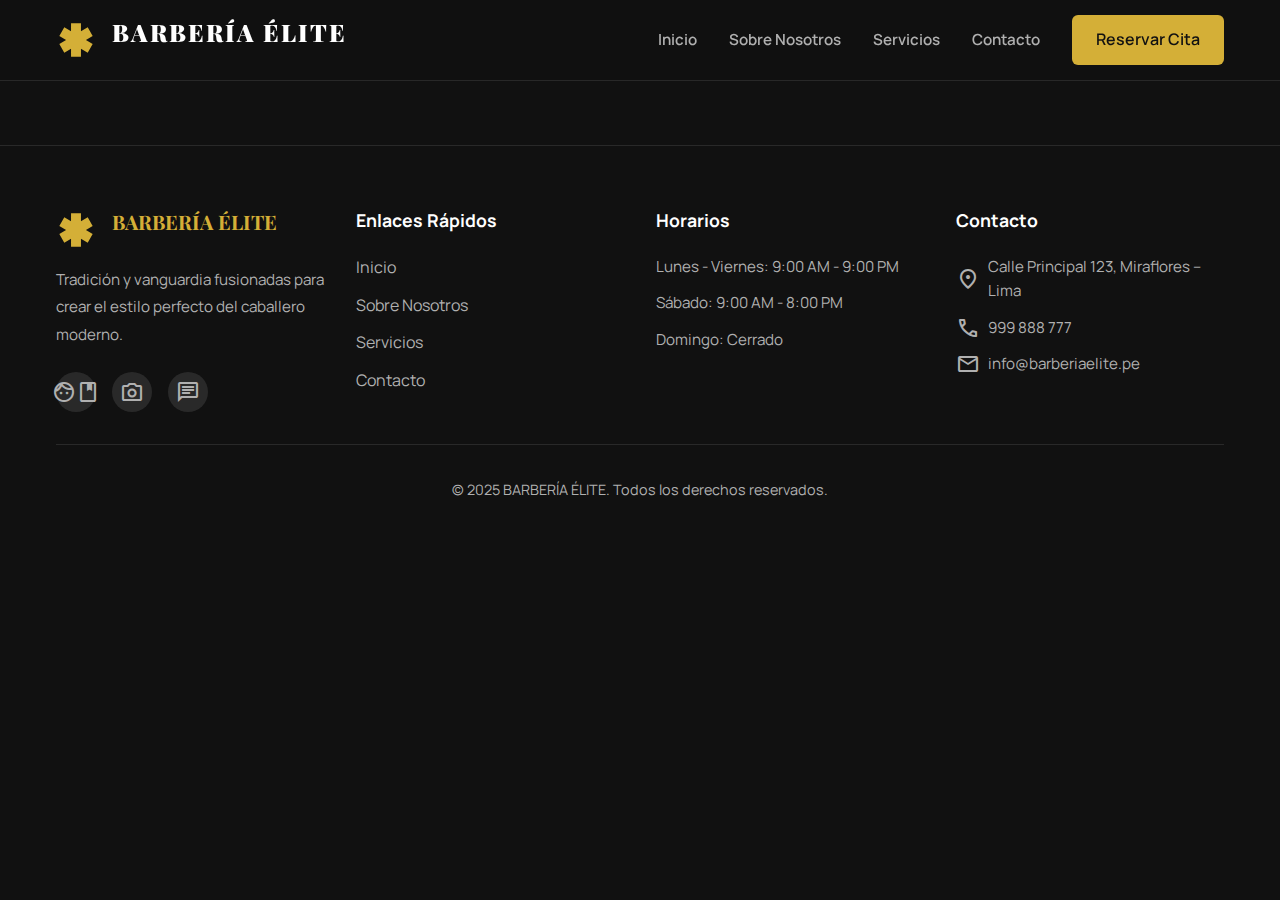
<file: index.html>
<!DOCTYPE html>
<html lang="es">
<head>
    <meta charset="UTF-8">
    <meta name="viewport" content="width=device-width, initial-scale=1.0">
    <title>BARBERÍA ÉLITE - Estilo. Precisión. Confianza.</title>
    <link rel="preconnect" href="https://fonts.googleapis.com">
    <link rel="preconnect" href="https://fonts.gstatic.com" crossorigin>
    <link href="https://fonts.googleapis.com/css2?family=Manrope:wght@400;600;700;800&family=Playfair+Display:wght@700;900&display=swap" rel="stylesheet">
    <link href="https://fonts.googleapis.com/css2?family=Material+Symbols+Outlined" rel="stylesheet">
    <link rel="stylesheet" href="css/styles-premium.css">
    <link rel="stylesheet" href="css/animations.css">
    <link rel="stylesheet" href="css/responsive.css">
    <link rel="stylesheet" href="css/utilities.css">
</head>
<body>
    <!-- Header Navigation -->
    <header class="header" id="header">
        <div class="container">
            <nav class="navbar">
                <div class="navbar-brand">
                    <div class="logo-icon">
                        <svg fill="none" viewBox="0 0 48 48" xmlns="http://www.w3.org/2000/svg">
                            <path clip-rule="evenodd" d="M12.0799 24L4 19.2479L9.95537 8.75216L18.04 13.4961L18.0446 4H29.9554L29.96 13.4961L38.0446 8.75216L44 19.2479L35.92 24L44 28.7521L38.0446 39.2479L29.96 34.5039L29.9554 44H18.0446L18.04 34.5039L9.95537 39.2479L4 28.7521L12.0799 24Z" fill="currentColor" fill-rule="evenodd"/>
                        </svg>
                    </div>
                    <h2 class="brand-name">BARBERÍA ÉLITE</h2>
                </div>
                
                <button class="menu-toggle" id="menuToggle" aria-label="Toggle menu">
                    <span></span>
                    <span></span>
                    <span></span>
                </button>

                <ul class="nav-menu" id="navMenu">
                    <li><a href="inicio.html" class="nav-link active" data-page="inicio">Inicio</a></li>
                    <li><a href="Sobre-nosotros.html" class="nav-link" data-page="sobre">Sobre Nosotros</a></li>
                    <li><a href="servicios.html" class="nav-link" data-page="servicios">Servicios</a></li>
                    <li><a href="contacto.html" class="nav-link" data-page="contacto">Contacto</a></li>
                    <li><a href="contacto.html#reservar" class="btn btn-primary">Reservar Cita</a></li>
                </ul>
            </nav>
        </div>
    </header>

    <!-- Main Content Container -->
    <main id="app-content">
        <!-- El contenido se cargará dinámicamente -->
    </main>

    <!-- Footer -->
    <footer class="footer">
        <div class="container">
            <div class="footer-grid">
                <div class="footer-section">
                    <div class="footer-brand">
                        <div class="logo-icon">
                            <svg fill="none" viewBox="0 0 48 48" xmlns="http://www.w3.org/2000/svg">
                                <path clip-rule="evenodd" d="M12.0799 24L4 19.2479L9.95537 8.75216L18.04 13.4961L18.0446 4H29.9554L29.96 13.4961L38.0446 8.75216L44 19.2479L35.92 24L44 28.7521L38.0446 39.2479L29.96 34.5039L29.9554 44H18.0446L18.04 34.5039L9.95537 39.2479L4 28.7521L12.0799 24Z" fill="currentColor" fill-rule="evenodd"/>
                            </svg>
                        </div>
                        <h3>BARBERÍA ÉLITE</h3>
                    </div>
                    <p class="footer-description">
                        Tradición y vanguardia fusionadas para crear el estilo perfecto del caballero moderno.
                    </p>
                    <div class="social-links">
                        <a href="#" class="social-icon" aria-label="Facebook">
                            <span class="material-symbols-outlined">facebook</span>
                        </a>
                        <a href="#" class="social-icon" aria-label="Instagram">
                            <span class="material-symbols-outlined">photo_camera</span>
                        </a>
                        <a href="#" class="social-icon" aria-label="WhatsApp">
                            <span class="material-symbols-outlined">chat</span>
                        </a>
                    </div>
                </div>

                <div class="footer-section">
                    <h4>Enlaces Rápidos</h4>
                    <ul class="footer-links">
                        <li><a href="inicio.html">Inicio</a></li>
                        <li><a href="Sobre-nosotros.html">Sobre Nosotros</a></li>
                        <li><a href="servicios.html">Servicios</a></li>
                        <li><a href="contacto.html">Contacto</a></li>
                    </ul>
                </div>

                <div class="footer-section">
                    <h4>Horarios</h4>
                    <ul class="footer-info">
                        <li>Lunes - Viernes: 9:00 AM - 9:00 PM</li>
                        <li>Sábado: 9:00 AM - 8:00 PM</li>
                        <li>Domingo: Cerrado</li>
                    </ul>
                </div>

                <div class="footer-section">
                    <h4>Contacto</h4>
                    <ul class="footer-info">
                        <li>
                            <span class="material-symbols-outlined">location_on</span>
                            Calle Principal 123, Miraflores – Lima
                        </li>
                        <li>
                            <span class="material-symbols-outlined">phone</span>
                            999 888 777
                        </li>
                        <li>
                            <span class="material-symbols-outlined">mail</span>
                            info@barberiaelite.pe
                        </li>
                    </ul>
                </div>
            </div>

            <div class="footer-bottom">
                <p>&copy; 2025 BARBERÍA ÉLITE. Todos los derechos reservados.</p>
            </div>
        </div>
    </footer>

    <!-- Scroll to Top Button -->
    <button class="scroll-top" id="scrollTop" aria-label="Volver arriba">
        <span class="material-symbols-outlined">arrow_upward</span>
    </button>

    <!-- Scripts -->
    <script src="js/utils.js"></script>
    <script src="js/navegacion.js"></script>
    <script src="js/animations.js"></script>
    <script src="js/main.js"></script>
</body>
</html>
</file>
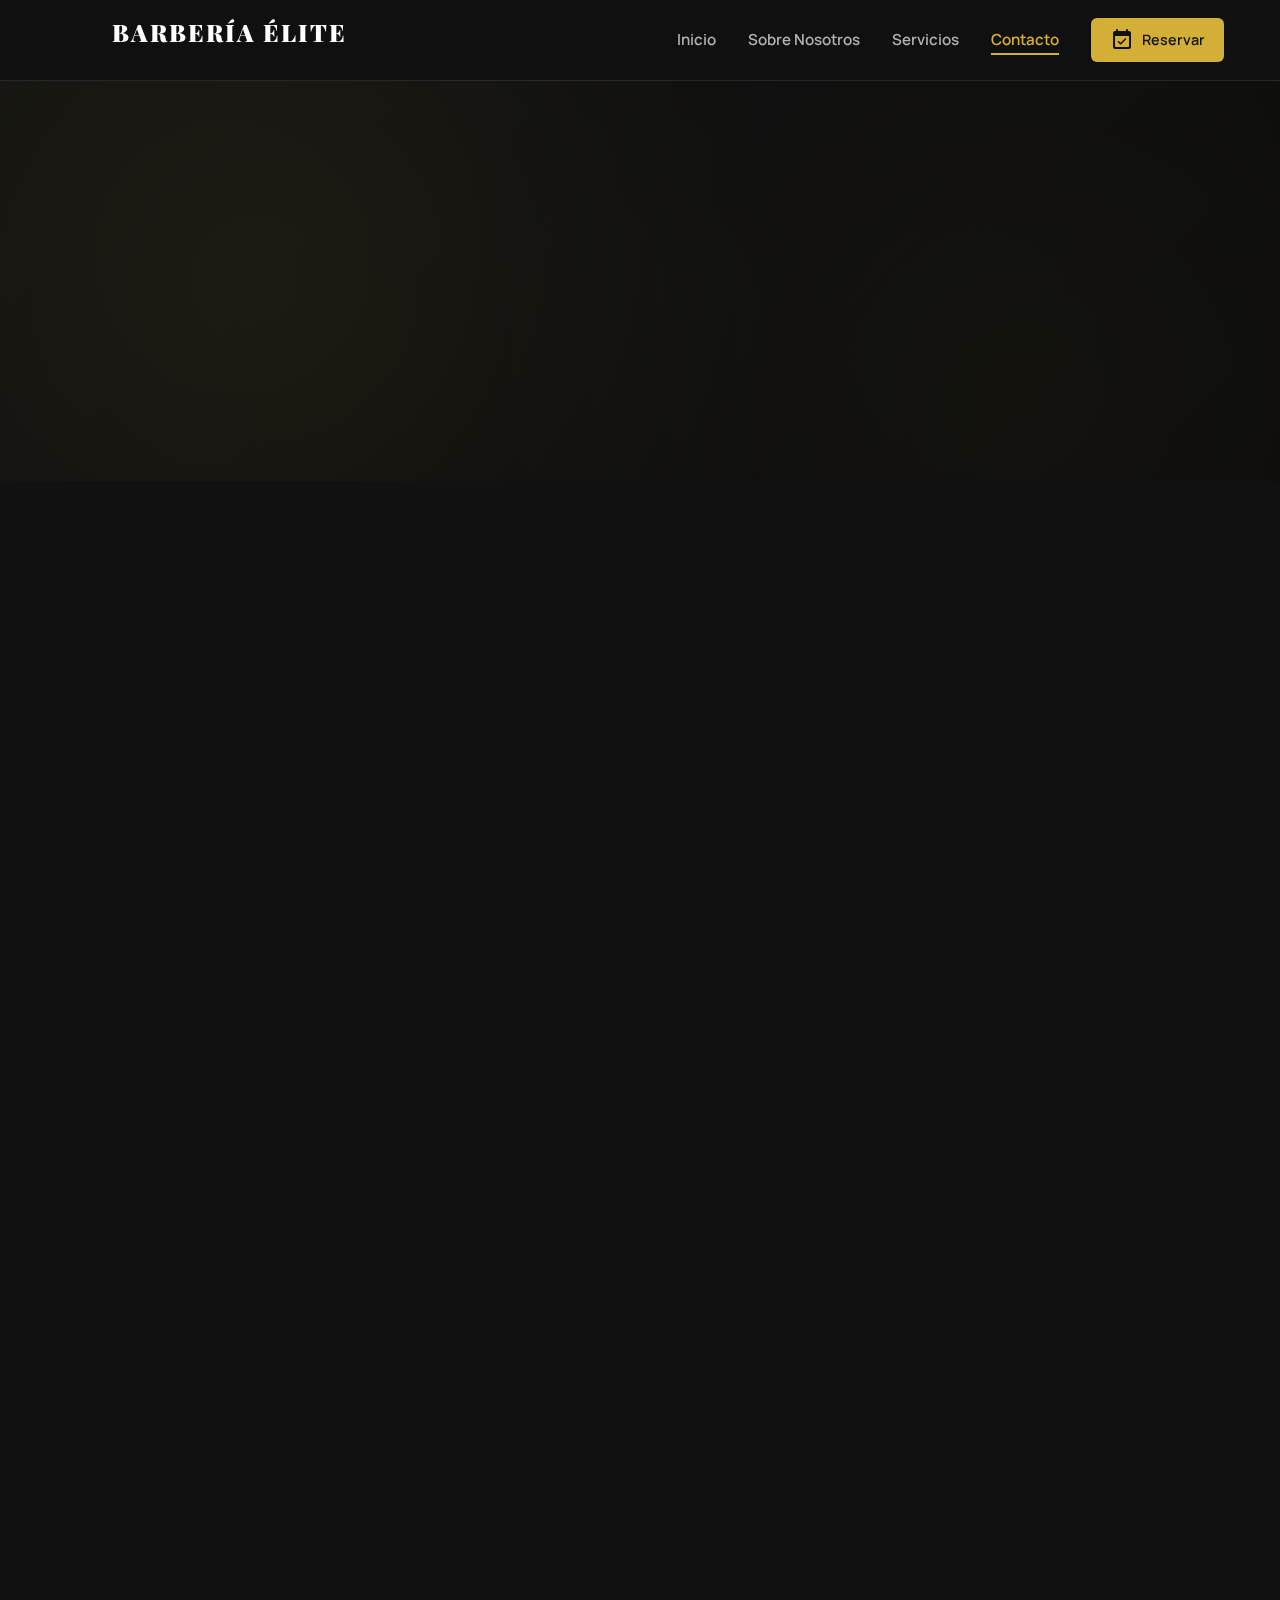
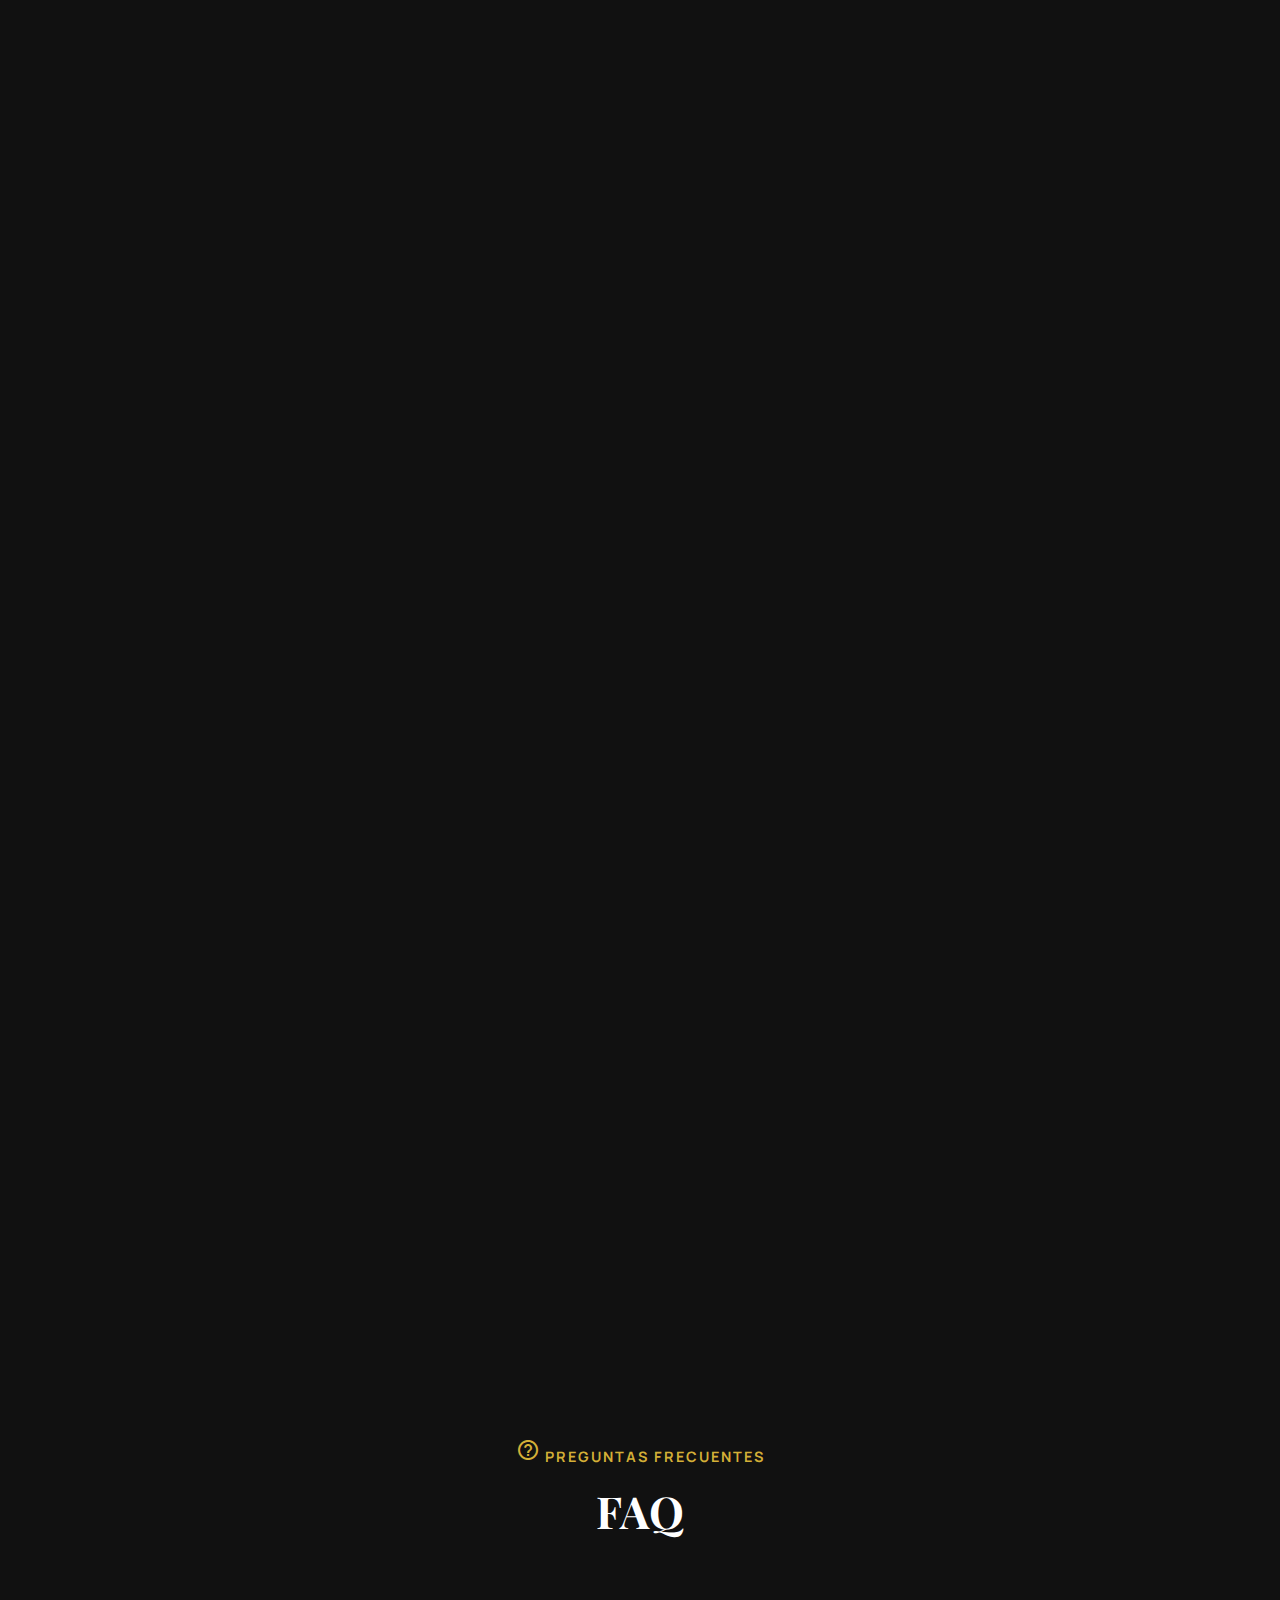
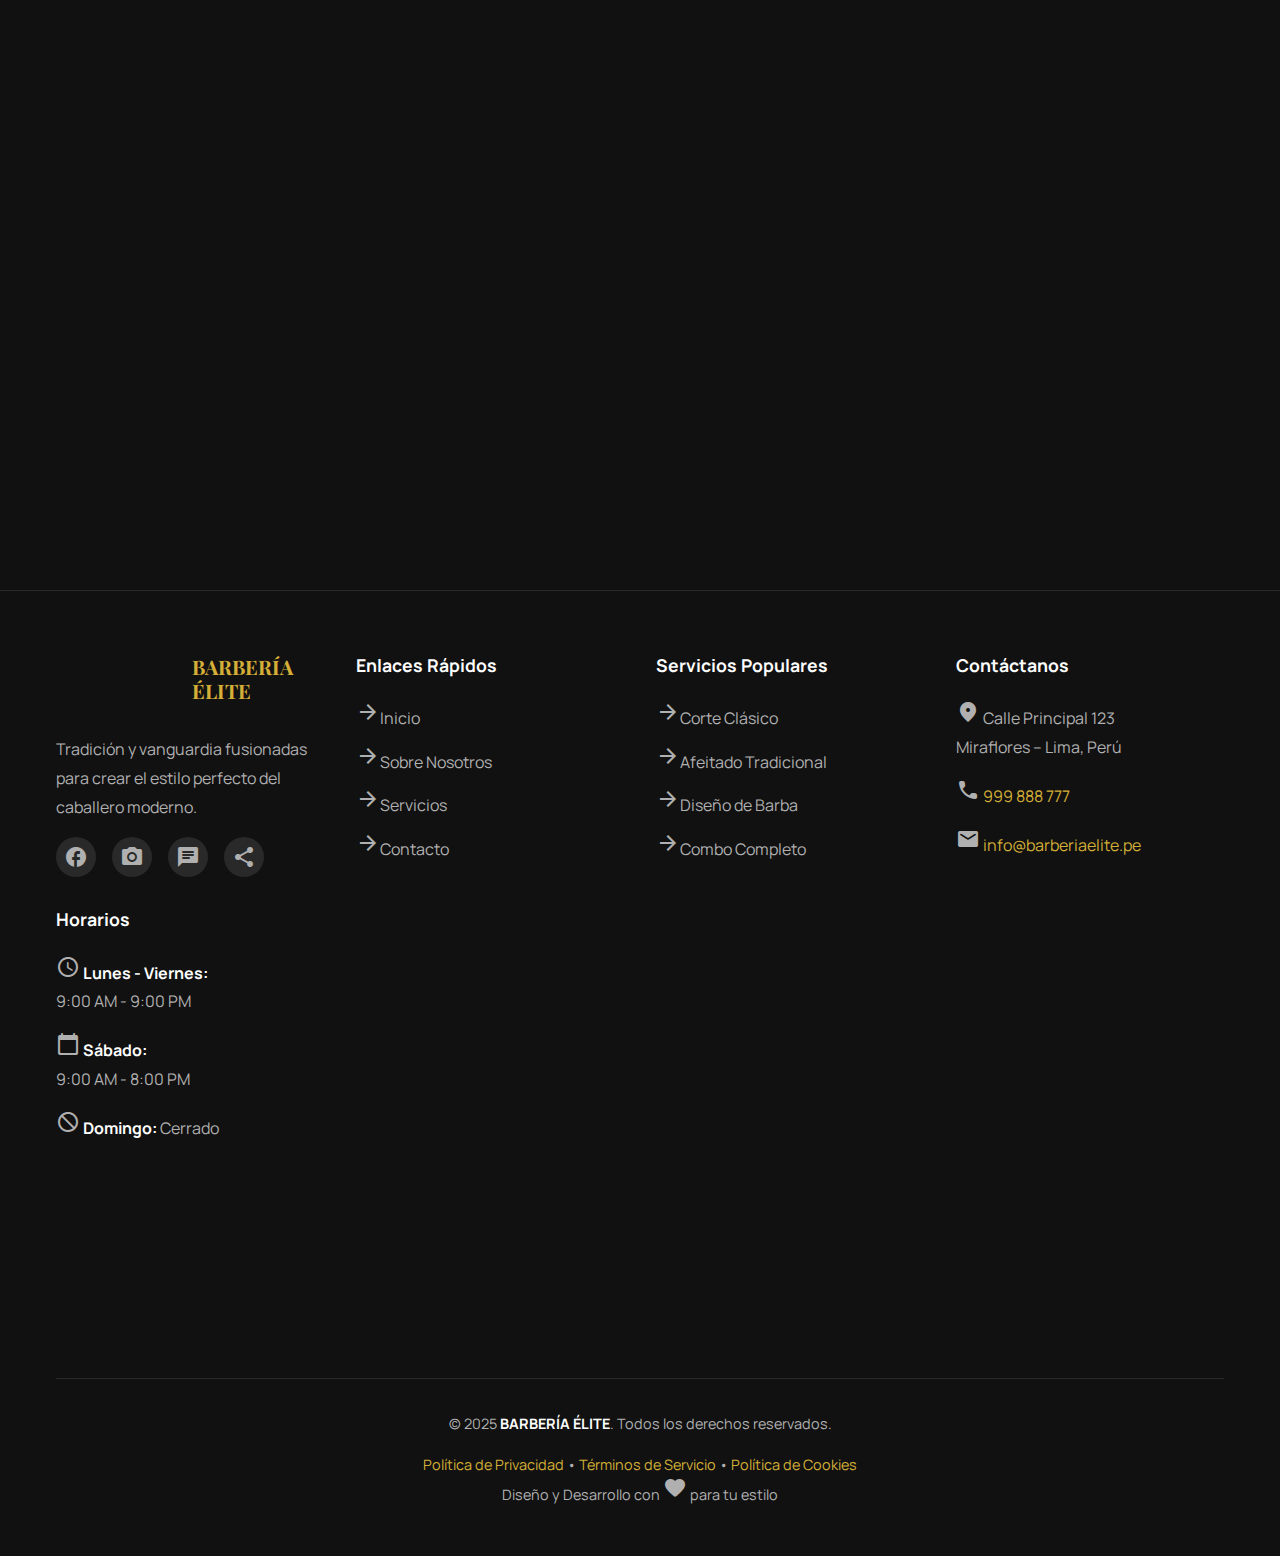
<file: contacto.html>
<!DOCTYPE html>
<html lang="es">
<head>
    <meta charset="UTF-8">
    <meta name="viewport" content="width=device-width, initial-scale=1.0">
    <meta name="description" content="Contacta con BARBERÍA ÉLITE - Reserva tu cita online o envíanos un mensaje.">
    <title>Contacto - BARBERÍA ÉLITE</title>
    
    <!-- Google Fonts -->
    <link rel="preconnect" href="https://fonts.googleapis.com">
    <link rel="preconnect" href="https://fonts.gstatic.com" crossorigin>
    <link href="https://fonts.googleapis.com/css2?family=Manrope:wght@400;600;700;800&family=Playfair+Display:wght@700;900&display=swap" rel="stylesheet">
    
    <!-- Google Material Icons -->
         <link rel="icon" type="image/svg+xml" href="data:image/svg+xml,<svg xmlns='http://www.w3.org/2000/svg' viewBox='0 0 100 100'><text y='75' font-size='75' font-weight='900' fill='%23d4af37'>✂</text></svg>">

    <link href="https://fonts.googleapis.com/icon?family=Material+Icons|Material+Icons+Outlined|Material+Icons+Round" rel="stylesheet">
    
    <!-- CSS Files -->
    <link rel="stylesheet" href="css/styles-premium.css">
    <link rel="stylesheet" href="css/animations.css">
    <link rel="stylesheet" href="css/responsive.css">
    <link rel="stylesheet" href="css/utilities.css">
</head>
<body>
    <!-- Header Navigation -->
    <header class="header" id="header">
        <div class="container">
            <nav class="navbar">
                <div class="navbar-brand">
                    <div class="logo-icon">
                        <i class="material-icons">sharp</i>
                    </div>
                    <h2 class="brand-name">BARBERÍA ÉLITE</h2>
                </div>
                
                <button class="menu-toggle" id="menuToggle" aria-label="Toggle menu">
                    <span></span>
                    <span></span>
                    <span></span>
                </button>

                <ul class="nav-menu" id="navMenu">
                    <li><a href="inicio.html" class="nav-link">Inicio</a></li>
                    <li><a href="Sobre-nosotros.html" class="nav-link">Sobre Nosotros</a></li>
                    <li><a href="servicios.html" class="nav-link">Servicios</a></li>
                    <li><a href="contacto.html" class="nav-link active">Contacto</a></li>
                    <li><a href="contacto.html#reservar" class="btn btn-primary btn-nav">
                        <i class="material-icons-round">event_available</i>
                        Reservar
                    </a></li>
                </ul>
            </nav>
        </div>
    </header>

    <!-- Page Header -->
    <section class="page-header">
        <div class="page-header-overlay"></div>
        <div class="container">
            <div class="page-header-content fade-in-up">
                <h1 class="page-title">
                    <i class="material-icons-round">mail_outline</i>
                    Contacto
                </h1>
                <p class="page-subtitle">Estamos Listos Para Atenderte</p>
                <div class="breadcrumb">
                    <a href="inicio.html">Inicio</a>
                    <span>/</span>
                    <span>Contacto</span>
                </div>
            </div>
        </div>
    </section>

    <!-- Contact Info Section Mejorada -->
    <section class="contact-info-section">
        <div class="container">
            <div class="contact-info-grid">
                <div class="contact-info-card fade-in-up">
                    <div class="contact-icon">
                        <i class="material-icons-round">location_on</i>
                    </div>
                    <h3>Dirección</h3>
                    <p>Calle Principal 123<br/>Miraflores – Lima, Perú</p>
                    <a href="https://maps.google.com" target="_blank" class="contact-link">
                        <i class="material-icons-round">map</i>
                        Ver en Google Maps
                    </a>
                </div>

                <div class="contact-info-card fade-in-up" data-delay="100">
                    <div class="contact-icon">
                        <i class="material-icons-round">phone</i>
                    </div>
                    <h3>Teléfono</h3>
                    <p>999 888 777</p>
                    <div class="contact-links">
                        <a href="tel:+51999888777" class="contact-link">
                            <i class="material-icons-round">call</i>
                            Llamar Ahora
                        </a>
                        <a href="https://wa.me/51999888777" target="_blank" class="contact-link">
                            <i class="material-icons-round">chat</i>
                            WhatsApp
                        </a>
                    </div>
                </div>

                <div class="contact-info-card fade-in-up" data-delay="200">
                    <div class="contact-icon">
                        <i class="material-icons-round">email</i>
                    </div>
                    <h3>Email</h3>
                    <p>info@barberiaelite.pe</p>
                    <a href="mailto:info@barberiaelite.pe" class="contact-link">
                        <i class="material-icons-round">send</i>
                        Enviar Email
                    </a>
                </div>

                <div class="contact-info-card fade-in-up" data-delay="300">
                    <div class="contact-icon">
                        <i class="material-icons-round">schedule</i>
                    </div>
                    <h3>Horario</h3>
                    <p>Lunes - Sábado<br/>9:00 AM – 9:00 PM</p>
                    <span class="contact-status open">
                        <i class="material-icons-round">radio_button_checked</i>
                        Abierto Ahora
                    </span>
                </div>
            </div>
        </div>
    </section>

    <!-- Two-Column Form Section -->
    <section class="contact-forms-section">
        <div class="container">
            <div class="forms-grid">
                <!-- Reservation Form -->
                <div class="form-container fade-in-left">
                    <div class="form-header">
                        <h2>
                            <i class="material-icons-round">event_note</i>
                            Reserva Tu Cita
                        </h2>
                        <p>Completa el formulario y confirma tu reserva online</p>
                    </div>

                    <form class="contact-form" id="reservationForm">
                        <div class="form-group">
                            <label for="nombre">Nombre Completo *</label>
                            <div class="input-wrapper">
                                <i class="material-icons-round">person</i>
                                <input 
                                    type="text" 
                                    id="nombre" 
                                    name="nombre" 
                                    required 
                                    placeholder="Tu nombre completo"
                                    minlength="3"
                                >
                            </div>
                            <span class="form-error">El nombre debe tener al menos 3 caracteres</span>
                        </div>

                        <div class="form-row">
                            <div class="form-group">
                                <label for="telefono">Teléfono *</label>
                                <div class="input-wrapper">
                                    <i class="material-icons-round">phone</i>
                                    <input 
                                        type="tel" 
                                        id="telefono" 
                                        name="telefono" 
                                        required 
                                        placeholder="999 888 777"
                                        pattern="[0-9\s\-\+]+"
                                    >
                                </div>
                                <span class="form-error">Teléfono inválido</span>
                            </div>

                            <div class="form-group">
                                <label for="email">Email</label>
                                <div class="input-wrapper">
                                    <i class="material-icons-round">email</i>
                                    <input 
                                        type="email" 
                                        id="email" 
                                        name="email" 
                                        placeholder="tu@email.com"
                                    >
                                </div>
                                <span class="form-error">Email inválido</span>
                            </div>
                        </div>

                        <div class="form-group">
                            <label for="servicio">Servicio *</label>
                            <div class="input-wrapper select-wrapper">
                                <i class="material-icons-round">shopping_bag</i>
                                <select id="servicio" name="servicio" required>
                                    <option value="">Selecciona un servicio</option>
                                    <option value="corte-clasico">Corte Clásico - S/. 30</option>
                                    <option value="afeitado-tradicional">Afeitado Tradicional - S/. 40</option>
                                    <option value="diseno-barba">Diseño de Barba - S/. 25</option>
                                    <option value="corte-premium">Corte Premium - S/. 50</option>
                                    <option value="combo-completo">Combo Completo - S/. 70</option>
                                </select>
                            </div>
                        </div>

                        <div class="form-group">
                            <label for="barbero">Barbero Preferido (Opcional)</label>
                            <div class="input-wrapper select-wrapper">
                                <i class="material-icons-round">person_outline</i>
                                <select id="barbero" name="barbero">
                                    <option value="">Sin preferencia</option>
                                    <option value="carlos">Carlos Mendoza</option>
                                    <option value="miguel">Miguel Torres</option>
                                    <option value="javier">Javier Ruiz</option>
                                </select>
                            </div>
                        </div>

                        <div class="form-row">
                            <div class="form-group">
                                <label for="fecha">Fecha *</label>
                                <div class="input-wrapper">
                                    <i class="material-icons-round">calendar_today</i>
                                    <input type="date" id="fecha" name="fecha" required>
                                </div>
                                <span class="form-error">Selecciona una fecha válida</span>
                            </div>

                            <div class="form-group">
                                <label for="hora">Hora *</label>
                                <div class="input-wrapper select-wrapper">
                                    <i class="material-icons-round">schedule</i>
                                    <select id="hora" name="hora" required>
                                        <option value="">Selecciona hora</option>
                                        <option value="09:00">09:00 AM</option>
                                        <option value="10:00">10:00 AM</option>
                                        <option value="11:00">11:00 AM</option>
                                        <option value="12:00">12:00 PM</option>
                                        <option value="13:00">01:00 PM</option>
                                        <option value="14:00">02:00 PM</option>
                                        <option value="15:00">03:00 PM</option>
                                        <option value="16:00">04:00 PM</option>
                                        <option value="17:00">05:00 PM</option>
                                        <option value="18:00">06:00 PM</option>
                                        <option value="19:00">07:00 PM</option>
                                        <option value="20:00">08:00 PM</option>
                                    </select>
                                </div>
                            </div>
                        </div>

                        <div class="form-group">
                            <label for="mensaje">Comentarios Adicionales</label>
                            <div class="input-wrapper textarea-wrapper">
                                <i class="material-icons-round">note_alt</i>
                                <textarea 
                                    id="mensaje" 
                                    name="mensaje" 
                                    rows="3" 
                                    placeholder="¿Algo especial que debamos saber?"
                                    maxlength="500"
                                ></textarea>
                            </div>
                            <span class="char-count"><span id="charCount">0</span>/500</span>
                        </div>

                        <div class="form-checkbox">
                            <input type="checkbox" id="terms" name="terms" required>
                            <label for="terms">
                                Acepto recibir confirmaciones y recordatorios por WhatsApp o email *
                            </label>
                        </div>

                        <button type="submit" class="btn btn-primary btn-lg btn-block">
                            <i class="material-icons-round">event_available</i>
                            <span>Confirmar Reserva</span>
                        </button>

                        <div class="form-success" id="formSuccess" style="display: none;">
                            <div class="success-icon">
                                <i class="material-icons-round">check_circle</i>
                            </div>
                            <h3>¡Reserva Recibida!</h3>
                            <p>
                                Gracias por tu reserva. Nos pondremos en contacto contigo pronto 
                                para confirmar tu cita.
                            </p>
                            <button type="button" class="btn btn-primary" onclick="resetReservationForm()">
                                Nueva Reserva
                            </button>
                        </div>
                    </form>
                </div>

                <!-- Contact Form -->
                <div class="form-container fade-in-right">
                    <div class="form-header">
                        <h2>
                            <i class="material-icons-round">message</i>
                            Envíanos un Mensaje
                        </h2>
                        <p>Cuéntanos cómo podemos ayudarte</p>
                    </div>

                    <form class="contact-form" id="contactForm">
                        <div class="form-group">
                            <label for="contact-nombre">Nombre *</label>
                            <div class="input-wrapper">
                                <i class="material-icons-round">person</i>
                                <input 
                                    type="text" 
                                    id="contact-nombre" 
                                    name="nombre" 
                                    required 
                                    placeholder="Tu nombre"
                                    minlength="3"
                                >
                            </div>
                        </div>

                        <div class="form-group">
                            <label for="contact-email">Email *</label>
                            <div class="input-wrapper">
                                <i class="material-icons-round">email</i>
                                <input 
                                    type="email" 
                                    id="contact-email" 
                                    name="email" 
                                    required 
                                    placeholder="tu@email.com"
                                >
                            </div>
                            <span class="form-error">Email inválido</span>
                        </div>

                        <div class="form-group">
                            <label for="contact-telefono">Teléfono</label>
                            <div class="input-wrapper">
                                <i class="material-icons-round">phone</i>
                                <input 
                                    type="tel" 
                                    id="contact-telefono" 
                                    name="telefono" 
                                    placeholder="999 888 777"
                                >
                            </div>
                        </div>

                        <div class="form-group">
                            <label for="contact-asunto">Asunto *</label>
                            <div class="input-wrapper select-wrapper">
                                <i class="material-icons-round">label</i>
                                <select id="contact-asunto" name="asunto" required>
                                    <option value="">Selecciona un asunto</option>
                                    <option value="general">Consulta General</option>
                                    <option value="feedback">Retroalimentación</option>
                                    <option value="problema">Reporte de Problema</option>
                                    <option value="otro">Otro</option>
                                </select>
                            </div>
                        </div>

                        <div class="form-group">
                            <label for="contact-mensaje">Mensaje *</label>
                            <div class="input-wrapper textarea-wrapper">
                                <i class="material-icons-round">textsms</i>
                                <textarea 
                                    id="contact-mensaje" 
                                    name="mensaje" 
                                    rows="4" 
                                    required
                                    placeholder="Cuéntanos con detalle..."
                                    minlength="10"
                                    maxlength="1000"
                                ></textarea>
                            </div>
                            <span class="char-count"><span id="contactCharCount">0</span>/1000</span>
                        </div>

                        <button type="submit" class="btn btn-outline btn-lg btn-block">
                            <i class="material-icons-round">send</i>
                            <span>Enviar Mensaje</span>
                        </button>

                        <div class="form-success" id="contactFormSuccess" style="display: none;">
                            <div class="success-icon">
                                <i class="material-icons-round">check_circle</i>
                            </div>
                            <h3>¡Mensaje Enviado!</h3>
                            <p>
                                Gracias por tu mensaje. Te responderemos en la brevedad posible.
                            </p>
                            <button type="button" class="btn btn-outline" onclick="resetContactForm()">
                                Enviar Otro Mensaje
                            </button>
                        </div>
                    </form>
                </div>
            </div>
        </div>
    </section>

    <!-- Map Section -->
    <section class="map-section">
        <div class="map-container">
            <iframe 
                src="https://www.google.com/maps/embed?pb=!1m18!1m12!1m3!1d3901.3154678556805!2d-77.02868668573468!3d-12.119831791436098!2m3!1f0!2f0!3f0!3m2!1i1024!2i768!4f13.1!3m3!1m2!1s0x9105c7f1c0f3f3b3%3A0x3e5b0c0f3f3f3f3f!2sMiraflores%2C%20Lima!5e0!3m2!1sen!2spe!4v1635789012345" 
                width="100%" 
                height="500" 
                style="border:0;" 
                allowfullscreen="" 
                loading="lazy"
                title="Ubicación de BARBERÍA ÉLITE en Google Maps">
            </iframe>
        </div>
    </section>

    <!-- FAQ Section -->
    <section class="faq-section">
        <div class="container">
            <div class="section-header text-center">
                <span class="section-label">
                    <i class="material-icons-round">help_outline</i>
                    Preguntas Frecuentes
                </span>
                <h2 class="section-title">FAQ</h2>
            </div>

            <div class="faq-grid">
                <div class="faq-item fade-in-up">
                    <button class="faq-question">
                        <span>
                            <i class="material-icons-round">expand_more</i>
                            ¿Cuánto tiempo toma un corte?
                        </span>
                    </button>
                    <div class="faq-answer">
                        <p>
                            Nuestros cortes típicamente toman entre 30 a 60 minutos dependiendo del tipo de servicio. 
                            El corte clásico generalmente toma 30-40 minutos, mientras que servicios premium pueden tomar hasta una hora.
                        </p>
                    </div>
                </div>

                <div class="faq-item fade-in-up" data-delay="100">
                    <button class="faq-question">
                        <span>
                            <i class="material-icons-round">expand_more</i>
                            ¿Aceptan citas de último momento?
                        </span>
                    </button>
                    <div class="faq-answer">
                        <p>
                            Generalmente sí, pero no es garantizado. Te recomendamos reservar con anticipación 
                            para asegurar tu horario preferido. Puedes llamarnos al 999 888 777 para consultar disponibilidad.
                        </p>
                    </div>
                </div>

                <div class="faq-item fade-in-up" data-delay="200">
                    <button class="faq-question">
                        <span>
                            <i class="material-icons-round">expand_more</i>
                            ¿Cuál es la política de cancelación?
                        </span>
                    </button>
                    <div class="faq-answer">
                        <p>
                            Puedes cancelar o reprogramar tu cita hasta 2 horas antes de la hora reservada sin costo. 
                            Cancelaciones con menos aviso pueden estar sujetas a un cargo.
                        </p>
                    </div>
                </div>

                <div class="faq-item fade-in-up" data-delay="300">
                    <button class="faq-question">
                        <span>
                            <i class="material-icons-round">expand_more</i>
                            ¿Aceptan métodos de pago?
                        </span>
                    </button>
                    <div class="faq-answer">
                        <p>
                            Aceptamos efectivo, transferencia bancaria, Yape, Plin y principales tarjetas de crédito y débito. 
                            Consulta con nuestro equipo sobre opciones de pago a plazos para servicios premium.
                        </p>
                    </div>
                </div>

                <div class="faq-item fade-in-up" data-delay="400">
                    <button class="faq-question">
                        <span>
                            <i class="material-icons-round">expand_more</i>
                            ¿Ofrecen descuentos o membresías?
                        </span>
                    </button>
                    <div class="faq-answer">
                        <p>
                            Sí, ofrecemos membresía VIP con descuento del 20% en todos los servicios, prioridad en reservas 
                            y beneficios exclusivos. Contáctanos para más información.
                        </p>
                    </div>
                </div>

                <div class="faq-item fade-in-up" data-delay="500">
                    <button class="faq-question">
                        <span>
                            <i class="material-icons-round">expand_more</i>
                            ¿Ofrecen servicios a domicilio?
                        </span>
                    </button>
                    <div class="faq-answer">
                        <p>
                            Actualmente nuestros servicios son en barbería. Sin embargo, para consultas sobre servicios 
                            especiales o eventos, no dudes en contactarnos directamente.
                        </p>
                    </div>
                </div>
            </div>
        </div>
    </section>

    <!-- Footer -->
    <footer class="footer">
        <!-- Footer content same as inicio.html -->
        <div class="container">
            <!-- Footer Main Content -->
            <div class="footer-content">
                <div class="footer-grid">
                    <!-- Brand Section -->
                    <div class="footer-section footer-brand-section">
                        <div class="footer-brand">
                            <div class="footer-logo-icon">
                                <i class="material-icons-round">sharp</i>
                            </div>
                            <h3>BARBERÍA ÉLITE</h3>
                        </div>
                        <p class="footer-tagline">
                            Tradición y vanguardia fusionadas para crear el estilo perfecto del caballero moderno.
                        </p>
                        <div class="social-links">
                            <a href="#" class="social-icon" aria-label="Facebook" title="Facebook">
                                <i class="material-icons-round">facebook</i>
                            </a>
                            <a href="#" class="social-icon" aria-label="Instagram" title="Instagram">
                                <i class="material-icons-round">photo_camera</i>
                            </a>
                            <a href="#" class="social-icon" aria-label="WhatsApp" title="WhatsApp">
                                <i class="material-icons-round">chat</i>
                            </a>
                            <a href="#" class="social-icon" aria-label="Twitter" title="Twitter">
                                <i class="material-icons-round">share</i>
                            </a>
                        </div>
                    </div>

                    <!-- Quick Links -->
                    <div class="footer-section">
                        <h4>Enlaces Rápidos</h4>
                        <ul class="footer-links">
                            <li><a href="inicio.html"><i class="material-icons">arrow_forward</i>Inicio</a></li>
                            <li><a href="Sobre-nosotros.html"><i class="material-icons">arrow_forward</i>Sobre Nosotros</a></li>
                            <li><a href="servicios.html"><i class="material-icons">arrow_forward</i>Servicios</a></li>
                            <li><a href="contacto.html"><i class="material-icons">arrow_forward</i>Contacto</a></li>
                        </ul>
                    </div>

                    <!-- Services -->
                    <div class="footer-section">
                        <h4>Servicios Populares</h4>
                        <ul class="footer-links">
                            <li><a href="servicios.html"><i class="material-icons">arrow_forward</i>Corte Clásico</a></li>
                            <li><a href="servicios.html"><i class="material-icons">arrow_forward</i>Afeitado Tradicional</a></li>
                            <li><a href="servicios.html"><i class="material-icons">arrow_forward</i>Diseño de Barba</a></li>
                            <li><a href="servicios.html"><i class="material-icons">arrow_forward</i>Combo Completo</a></li>
                        </ul>
                    </div>

                    <!-- Contact Info -->
                    <div class="footer-section">
                        <h4>Contáctanos</h4>
                        <div class="footer-contact">
                            <p>
                                <i class="material-icons-round">location_on</i>
                                <span>Calle Principal 123<br/>Miraflores – Lima, Perú</span>
                            </p>
                            <p>
                                <i class="material-icons-round">phone</i>
                                <a href="tel:+51999888777">999 888 777</a>
                            </p>
                            <p>
                                <i class="material-icons-round">email</i>
                                <a href="mailto:info@barberiaelite.pe">info@barberiaelite.pe</a>
                            </p>
                        </div>
                    </div>

                    <!-- Hours -->
                    <div class="footer-section">
                        <h4>Horarios</h4>
                        <div class="footer-hours">
                            <p>
                                <i class="material-icons-round">schedule</i>
                                <span>
                                    <strong>Lunes - Viernes:</strong><br/>
                                    9:00 AM - 9:00 PM
                                </span>
                            </p>
                            <p>
                                <i class="material-icons-round">calendar_today</i>
                                <span>
                                    <strong>Sábado:</strong><br/>
                                    9:00 AM - 8:00 PM
                                </span>
                            </p>
                            <p class="closed">
                                <i class="material-icons-round">do_not_disturb</i>
                                <span><strong>Domingo:</strong> Cerrado</span>
                            </p>
                        </div>
                    </div>
                </div>
            </div>

            <!-- Newsletter Section -->
            <div class="footer-newsletter">
                <div class="newsletter-content fade-in-up">
                    <h3>Suscríbete a Nuestro Newsletter</h3>
                    <p>Recibe ofertas exclusivas, consejos de grooming y novedades directamente en tu correo.</p>
                    <form class="newsletter-form" id="newsletterForm">
                        <div class="newsletter-input-group">
                            <input 
                                type="email" 
                                placeholder="Tu email" 
                                required 
                                aria-label="Email para newsletter"
                            >
                            <button type="submit" class="btn btn-primary">
                                <i class="material-icons-round">send</i>
                                <span class="btn-text">Suscribir</span>
                            </button>
                        </div>
                        <p class="form-note">Nunca compartiremos tu email. Puedes cancelar en cualquier momento.</p>
                    </form>
                </div>
            </div>

            <!-- Footer Bottom -->
            <div class="footer-bottom">
                <div class="footer-bottom-content">
                    <p>&copy; 2025 <strong>BARBERÍA ÉLITE</strong>. Todos los derechos reservados.</p>
                    <div class="footer-legal">
                        <a href="#privacy">Política de Privacidad</a>
                        <span class="divider">•</span>
                        <a href="#terms">Términos de Servicio</a>
                        <span class="divider">•</span>
                        <a href="#cookies">Política de Cookies</a>
                    </div>
                </div>
                <div class="footer-bottom-credit">
                    <p>Diseño y Desarrollo con <i class="material-icons-round filled">favorite</i> para tu estilo</p>
                </div>
            </div>
        </div>
    </footer>

    <!-- Scroll to Top Button -->
    <button class="scroll-top" id="scrollTop" aria-label="Volver arriba">
        <i class="material-icons-round">arrow_upward</i>
    </button>

    <!-- Scripts -->
    <script src="js/utils.js"></script>
    <script src="js/navegacion.js"></script>
    <script src="js/animations.js"></script>
    <script src="js/forms.js"></script>
    <script src="js/main.js"></script>
</body>
</html>
</file>
<file: css/styles-premium.css>
/* =============================================
   VARIABLES Y CONFIGURACIÓN GLOBAL
   ============================================= */

:root {
    --primary: #d4af37;
    --primary-dark: #a08428;
    --primary-light: #e5c158;
    
    --background-dark: #111111;
    --background-light: #f8f7f6;
    --background-mid: #1a1a1a;
    
    --text-primary: #ffffff;
    --text-secondary: #b0b0b0;
    --text-dark: #111111;
    
    --border-light: rgba(255, 255, 255, 0.1);
    --border-dark: rgba(0, 0, 0, 0.1);
    
    --shadow-sm: 0 2px 8px rgba(0, 0, 0, 0.1);
    --shadow-md: 0 4px 16px rgba(0, 0, 0, 0.2);
    --shadow-lg: 0 8px 32px rgba(0, 0, 0, 0.3);
    --shadow-xl: 0 16px 48px rgba(0, 0, 0, 0.4);
    
    --transition-fast: 0.2s cubic-bezier(0.4, 0, 0.2, 1);
    --transition-base: 0.3s cubic-bezier(0.4, 0, 0.2, 1);
    --transition-slow: 0.5s cubic-bezier(0.4, 0, 0.2, 1);
}

/* =============================================
   RESET Y ESTILOS BASE
   ============================================= */

* {
    margin: 0;
    padding: 0;
    box-sizing: border-box;
}

html {
    scroll-behavior: smooth;
    -webkit-font-smoothing: antialiased;
    -moz-osx-font-smoothing: grayscale;
}

body {
    font-family: 'Manrope', sans-serif;
    background-color: var(--background-dark);
    color: var(--text-primary);
    line-height: 1.6;
    overflow-x: hidden;
}

/* =============================================
   TIPOGRAFÍA
   ============================================= */

h1, h2, h3, h4, h5, h6 {
    font-weight: 700;
    line-height: 1.2;
    margin-bottom: 1rem;
}

h1 {
    font-size: clamp(2rem, 5vw, 4rem);
}

h2 {
    font-size: clamp(1.75rem, 4vw, 3rem);
}

h3 {
    font-size: clamp(1.25rem, 3vw, 1.75rem);
}

p {
    margin-bottom: 1rem;
    color: var(--text-secondary);
    line-height: 1.8;
}

a {
    color: var(--primary);
    text-decoration: none;
    transition: color var(--transition-base);
}

a:hover {
    color: var(--primary-light);
}

strong {
    color: var(--text-primary);
    font-weight: 700;
}

/* =============================================
   CONTENEDOR Y GRID
   ============================================= */

.container {
    max-width: 1200px;
    margin: 0 auto;
    padding: 0 1rem;
}

.text-center {
    text-align: center;
}

.mt-4 {
    margin-top: 2rem;
}

.text-muted {
    color: var(--text-secondary);
}

/* =============================================
   HEADER Y NAVEGACIÓN
   ============================================= */

.header {
    position: sticky;
    top: 0;
    z-index: 100;
    background-color: rgba(17, 17, 17, 0.95);
    backdrop-filter: blur(10px);
    border-bottom: 1px solid var(--border-light);
    transition: all var(--transition-base);
}

.header.scrolled {
    box-shadow: var(--shadow-md);
}

.navbar {
    display: flex;
    align-items: center;
    justify-content: space-between;
    height: 80px;
}

.navbar-brand {
    display: flex;
    align-items: center;
    gap: 1rem;
}

.logo-icon {
    width: 40px;
    height: 40px;
    color: var(--primary);
    display: flex;
    align-items: center;
    justify-content: center;
    transition: transform var(--transition-base);
}

.navbar-brand:hover .logo-icon {
    transform: rotate(15deg) scale(1.1);
}

.brand-name {
    font-family: 'Playfair Display', serif;
    font-size: 1.5rem;
    font-weight: 900;
    letter-spacing: 2px;
    color: var(--text-primary);
}

.nav-menu {
    display: flex;
    list-style: none;
    gap: 2rem;
    align-items: center;
}

.nav-link {
    font-size: 0.95rem;
    font-weight: 600;
    color: var(--text-secondary);
    position: relative;
    transition: color var(--transition-base);
}

.nav-link::after {
    content: '';
    position: absolute;
    bottom: -5px;
    left: 0;
    width: 0;
    height: 2px;
    background-color: var(--primary);
    transition: width var(--transition-base);
}

.nav-link:hover::after,
.nav-link.active::after {
    width: 100%;
}

.nav-link.active {
    color: var(--primary);
}

.menu-toggle {
    display: none;
    flex-direction: column;
    gap: 6px;
    background: none;
    border: none;
    cursor: pointer;
    padding: 0.5rem;
}

.menu-toggle span {
    width: 25px;
    height: 3px;
    background-color: var(--text-primary);
    border-radius: 2px;
    transition: all var(--transition-base);
}

.menu-toggle.active span:nth-child(1) {
    transform: translateY(9px) rotate(45deg);
}

.menu-toggle.active span:nth-child(2) {
    opacity: 0;
}

.menu-toggle.active span:nth-child(3) {
    transform: translateY(-9px) rotate(-45deg);
}

/* =============================================
   HERO SECTION
   ============================================= */

.hero-section {
    position: relative;
    min-height: 100vh;
    display: flex;
    align-items: center;
    justify-content: center;
    overflow: hidden;
}

.hero-bg {
    position: absolute;
    top: 0;
    left: 0;
    width: 100%;
    height: 100%;
    background-size: cover;
    background-position: center;
    background-attachment: fixed;
    z-index: 0;
}

.hero-overlay {
    position: absolute;
    top: 0;
    left: 0;
    width: 100%;
    height: 100%;
    background: linear-gradient(135deg, rgba(17, 17, 17, 0.8) 0%, rgba(17, 17, 17, 0.4) 100%);
    z-index: 1;
}

.hero-container {
    position: relative;
    z-index: 2;
    text-align: center;
}

.hero-content {
    max-width: 800px;
}

.hero-title {
    font-family: 'Playfair Display', serif;
    font-size: clamp(3rem, 8vw, 5.5rem);
    font-weight: 900;
    letter-spacing: 3px;
    margin-bottom: 0.5rem;
    line-height: 1.1;
}

.title-line {
    display: block;
}

.title-emphasis {
    color: var(--primary);
    text-shadow: 0 0 20px rgba(212, 175, 55, 0.3);
}

.hero-subtitle {
    font-size: 1.5rem;
    color: var(--primary);
    letter-spacing: 2px;
    margin-bottom: 1.5rem;
    font-weight: 600;
}

.hero-description {
    font-size: 1.1rem;
    color: var(--text-secondary);
    margin-bottom: 3rem;
    max-width: 600px;
    margin-left: auto;
    margin-right: auto;
    line-height: 1.8;
}

.hero-buttons {
    display: flex;
    gap: 1.5rem;
    justify-content: center;
    flex-wrap: wrap;
}

.hero-scroll {
    position: absolute;
    bottom: 40px;
    left: 50%;
    transform: translateX(-50%);
    display: flex;
    flex-direction: column;
    align-items: center;
    gap: 10px;
    animation: bounce 2s infinite;
    z-index: 3;
}

.scroll-text {
    font-size: 0.85rem;
    color: var(--text-secondary);
    letter-spacing: 1px;
}

.scroll-line {
    width: 2px;
    height: 30px;
    background: linear-gradient(to bottom, var(--primary), transparent);
    animation: scrollDown 1.5s infinite;
}

/* =============================================
   BOTONES
   ============================================= */

.btn {
    display: inline-flex;
    align-items: center;
    justify-content: center;
    gap: 0.5rem;
    padding: 0.75rem 1.5rem;
    border-radius: 6px;
    font-size: 1rem;
    font-weight: 600;
    border: none;
    cursor: pointer;
    transition: all var(--transition-base);
    text-decoration: none;
    white-space: nowrap;
}

.btn-primary {
    background-color: var(--primary);
    color: var(--background-dark);
}

.btn-primary:hover {
    background-color: var(--primary-light);
    transform: translateY(-2px);
    box-shadow: var(--shadow-lg);
}

.btn-outline {
    border: 2px solid var(--primary);
    color: var(--primary);
    background-color: transparent;
}

.btn-outline:hover {
    background-color: var(--primary);
    color: var(--background-dark);
}

.btn-white {
    background-color: var(--text-primary);
    color: var(--background-dark);
}

.btn-white:hover {
    background-color: var(--primary);
    color: var(--background-dark);
}

.btn-lg {
    padding: 1rem 2.5rem;
    font-size: 1.1rem;
}

.btn-sm {
    padding: 0.5rem 1rem;
    font-size: 0.9rem;
}

.btn-block {
    width: 100%;
}

.btn-nav {
    padding: 0.6rem 1.2rem;
    font-size: 0.9rem;
}

/* =============================================
   SECTION STYLING
   ============================================= */

.section-label {
    display: inline-block;
    font-size: 0.9rem;
    font-weight: 700;
    letter-spacing: 2px;
    color: var(--primary);
    text-transform: uppercase;
    margin-bottom: 1rem;
}

.section-title {
    font-family: 'Playfair Display', serif;
    font-size: clamp(2rem, 4vw, 2.75rem);
    color: var(--text-primary);
    margin-bottom: 1.5rem;
}

.section-description {
    font-size: 1.1rem;
    color: var(--text-secondary);
    max-width: 600px;
    margin: 0 auto 2rem;
}

.section-header {
    margin-bottom: 3rem;
}

/* =============================================
   PAGE HEADER
   ============================================= */

.page-header {
    position: relative;
    min-height: 400px;
    display: flex;
    align-items: center;
    justify-content: center;
    overflow: hidden;
    background: linear-gradient(135deg, var(--background-mid) 0%, var(--background-dark) 100%);
}

.page-header::before {
    content: '';
    position: absolute;
    top: 0;
    left: 0;
    right: 0;
    bottom: 0;
    background-image: 
        radial-gradient(circle at 20% 50%, rgba(212, 175, 55, 0.1) 0%, transparent 50%),
        radial-gradient(circle at 80% 80%, rgba(212, 175, 55, 0.05) 0%, transparent 50%);
    z-index: 0;
}

.page-header-overlay {
    position: absolute;
    top: 0;
    left: 0;
    width: 100%;
    height: 100%;
    background: rgba(0, 0, 0, 0.3);
    z-index: 1;
}

.page-header-content {
    position: relative;
    z-index: 2;
    text-align: center;
    max-width: 800px;
}

.page-title {
    font-family: 'Playfair Display', serif;
    font-size: clamp(2.5rem, 6vw, 3.5rem);
    margin-bottom: 1rem;
    color: var(--text-primary);
}

.page-subtitle {
    font-size: 1.25rem;
    color: var(--primary);
    margin-bottom: 2rem;
    font-weight: 600;
}

.breadcrumb {
    display: flex;
    justify-content: center;
    gap: 1rem;
    font-size: 0.95rem;
    color: var(--text-secondary);
}

.breadcrumb a {
    color: var(--primary);
}

/* =============================================
   CARDS Y COMPONENTES
   ============================================= */

.card {
    background: rgba(255, 255, 255, 0.05);
    border: 1px solid var(--border-light);
    border-radius: 12px;
    padding: 2rem;
    transition: all var(--transition-base);
}

.card:hover {
    background: rgba(255, 255, 255, 0.08);
    border-color: var(--primary);
    box-shadow: var(--shadow-lg);
    transform: translateY(-5px);
}

/* =============================================
   FOOTER
   ============================================= */

.footer {
    background-color: var(--background-dark);
    border-top: 1px solid var(--border-light);
    padding: 4rem 0 2rem;
    margin-top: 4rem;
}

.footer-grid {
    display: grid;
    grid-template-columns: repeat(auto-fit, minmax(250px, 1fr));
    gap: 2rem;
    margin-bottom: 2rem;
}

.footer-section h4 {
    color: var(--text-primary);
    margin-bottom: 1.5rem;
    font-size: 1.1rem;
}

.footer-brand {
    display: flex;
    align-items: center;
    gap: 1rem;
    margin-bottom: 1rem;
}

.footer-brand h3 {
    font-family: 'Playfair Display', serif;
    font-size: 1.25rem;
    color: var(--primary);
}

.footer-description {
    color: var(--text-secondary);
    margin-bottom: 1.5rem;
    font-size: 0.95rem;
}

.footer-links,
.footer-info {
    list-style: none;
}

.footer-links li,
.footer-info li {
    margin-bottom: 0.75rem;
    display: flex;
    align-items: center;
    gap: 0.5rem;
}

.footer-links a {
    color: var(--text-secondary);
    transition: color var(--transition-base);
}

.footer-links a:hover {
    color: var(--primary);
}

.footer-info {
    color: var(--text-secondary);
    font-size: 0.95rem;
}

.social-links {
    display: flex;
    gap: 1rem;
}

.social-icon {
    display: inline-flex;
    align-items: center;
    justify-content: center;
    width: 40px;
    height: 40px;
    border-radius: 50%;
    background: rgba(255, 255, 255, 0.1);
    color: var(--text-secondary);
    transition: all var(--transition-base);
}

.social-icon:hover {
    background: var(--primary);
    color: var(--background-dark);
    transform: translateY(-3px);
}

.footer-bottom {
    padding-top: 2rem;
    border-top: 1px solid var(--border-light);
    text-align: center;
    color: var(--text-secondary);
    font-size: 0.9rem;
}

/* =============================================
   SCROLL TO TOP
   ============================================= */

.scroll-top {
    position: fixed;
    bottom: 2rem;
    right: 2rem;
    width: 50px;
    height: 50px;
    border-radius: 50%;
    background-color: var(--primary);
    color: var(--background-dark);
    border: none;
    cursor: pointer;
    display: none;
    align-items: center;
    justify-content: center;
    transition: all var(--transition-base);
    z-index: 99;
    box-shadow: var(--shadow-lg);
}

.scroll-top.show {
    display: flex;
}

.scroll-top:hover {
    transform: translateY(-5px);
    background-color: var(--primary-light);
    box-shadow: var(--shadow-xl);
}

/* =============================================
   STATS SECTION
   ============================================= */

.stats-section {
    background: linear-gradient(135deg, rgba(17, 17, 17, 0.8) 0%, var(--background-dark) 100%);
    padding: 4rem 0;
    border-top: 1px solid var(--border-light);
    border-bottom: 1px solid var(--border-light);
}

.stats-grid {
    display: grid;
    grid-template-columns: repeat(auto-fit, minmax(200px, 1fr));
    gap: 2rem;
}

.stat-card {
    text-align: center;
    padding: 2rem;
}

.stat-icon {
    font-size: 2.5rem;
    color: var(--primary);
    margin-bottom: 1rem;
    display: inline-block;
}

.stat-number {
    font-size: 2.5rem;
    font-weight: 800;
    color: var(--primary);
    margin-bottom: 0.5rem;
}

.stat-label {
    color: var(--text-secondary);
    font-size: 1rem;
}

/* =============================================
   SERVICIOS PREVIEW
   ============================================= */

.preview-section {
    padding: 4rem 0;
    background: var(--background-dark);
}

.services-preview-grid {
    display: grid;
    grid-template-columns: repeat(auto-fit, minmax(300px, 1fr));
    gap: 2rem;
    margin: 2rem 0;
}

.service-preview-card {
    overflow: hidden;
    border-radius: 12px;
    background: rgba(255, 255, 255, 0.05);
    border: 1px solid var(--border-light);
    transition: all var(--transition-base);
}

.service-preview-card:hover {
    border-color: var(--primary);
    transform: translateY(-10px);
    box-shadow: var(--shadow-lg);
}

.service-preview-image {
    position: relative;
    overflow: hidden;
    height: 250px;
}

.service-preview-image img {
    width: 100%;
    height: 100%;
    object-fit: cover;
    transition: transform var(--transition-slow);
}

.service-preview-card:hover .service-preview-image img {
    transform: scale(1.1);
}

.service-preview-overlay {
    position: absolute;
    inset: 0;
    background: rgba(0, 0, 0, 0.5);
    display: flex;
    align-items: center;
    justify-content: center;
    opacity: 0;
    transition: opacity var(--transition-base);
}

.service-preview-card:hover .service-preview-overlay {
    opacity: 1;
}

.service-preview-content {
    padding: 1.5rem;
}

.service-preview-content h3 {
    color: var(--text-primary);
    margin-bottom: 0.5rem;
}

.service-preview-content p {
    color: var(--text-secondary);
    font-size: 0.95rem;
    margin-bottom: 1rem;
}

.service-price {
    display: inline-block;
    color: var(--primary);
    font-weight: 700;
    font-size: 1.25rem;
}

/* =============================================
   CTA SECTION
   ============================================= */

.cta-section {
    position: relative;
    padding: 6rem 0;
    overflow: hidden;
}

.cta-section::before {
    content: '';
    position: absolute;
    top: 0;
    left: 0;
    right: 0;
    bottom: 0;
    background: linear-gradient(135deg, rgba(212, 175, 55, 0.15) 0%, rgba(212, 175, 55, 0.05) 100%);
    z-index: 0;
}

.cta-overlay {
    position: absolute;
    inset: 0;
    background: url('data:image/svg+xml,<svg xmlns="http://www.w3.org/2000/svg" viewBox="0 0 100 100"><circle cx="20" cy="20" r="2" fill="rgba(212,175,55,0.1)"/><circle cx="80" cy="80" r="2" fill="rgba(212,175,55,0.1)"/></svg>');
    z-index: 0;
}

.cta-content {
    position: relative;
    z-index: 2;
    max-width: 700px;
}

.cta-title {
    font-family: 'Playfair Display', serif;
    font-size: clamp(2rem, 4vw, 2.75rem);
    color: var(--text-primary);
    margin-bottom: 1rem;
}

.cta-description {
    font-size: 1.1rem;
    color: var(--text-secondary);
    margin-bottom: 2rem;
}
</file>
<file: css/animations.css>
/* =============================================
   FADE-IN ANIMATIONS
   ============================================= */

@keyframes fadeInUp {
    from {
        opacity: 0;
        transform: translateY(30px);
    }
    to {
        opacity: 1;
        transform: translateY(0);
    }
}

@keyframes fadeInDown {
    from {
        opacity: 0;
        transform: translateY(-30px);
    }
    to {
        opacity: 1;
        transform: translateY(0);
    }
}

@keyframes fadeInLeft {
    from {
        opacity: 0;
        transform: translateX(-30px);
    }
    to {
        opacity: 1;
        transform: translateX(0);
    }
}

@keyframes fadeInRight {
    from {
        opacity: 0;
        transform: translateX(30px);
    }
    to {
        opacity: 1;
        transform: translateX(0);
    }
}

@keyframes fadeIn {
    from {
        opacity: 0;
    }
    to {
        opacity: 1;
    }
}

/* =============================================
   SLIDE ANIMATIONS
   ============================================= */

@keyframes slideInUp {
    from {
        transform: translateY(100%);
        opacity: 0;
    }
    to {
        transform: translateY(0);
        opacity: 1;
    }
}

@keyframes slideInDown {
    from {
        transform: translateY(-100%);
        opacity: 0;
    }
    to {
        transform: translateY(0);
        opacity: 1;
    }
}

/* =============================================
   SCALE ANIMATIONS
   ============================================= */

@keyframes scaleIn {
    from {
        transform: scale(0.95);
        opacity: 0;
    }
    to {
        transform: scale(1);
        opacity: 1;
    }
}

@keyframes scaleUp {
    from {
        transform: scale(1);
    }
    to {
        transform: scale(1.05);
    }
}

/* =============================================
   BOUNCE ANIMATIONS
   ============================================= */

@keyframes bounce {
    0%, 100% {
        transform: translateY(0);
    }
    50% {
        transform: translateY(-10px);
    }
}

@keyframes scrollDown {
    0%, 20%, 50%, 80%, 100% {
        opacity: 1;
        transform: translateY(0);
    }
    40% {
        opacity: 0;
        transform: translateY(10px);
    }
    60% {
        opacity: 0;
        transform: translateY(10px);
    }
}

@keyframes pulse {
    0%, 100% {
        opacity: 1;
    }
    50% {
        opacity: 0.5;
    }
}

@keyframes shimmer {
    0% {
        background-position: -1000px 0;
    }
    100% {
        background-position: 1000px 0;
    }
}

/* =============================================
   GLOW ANIMATIONS
   ============================================= */

@keyframes glow {
    0%, 100% {
        box-shadow: 0 0 5px rgba(212, 175, 55, 0.5);
    }
    50% {
        box-shadow: 0 0 20px rgba(212, 175, 55, 0.8);
    }
}

@keyframes glowText {
    0%, 100% {
        text-shadow: 0 0 10px rgba(212, 175, 55, 0.3);
    }
    50% {
        text-shadow: 0 0 20px rgba(212, 175, 55, 0.6);
    }
}

/* =============================================
   APLICACIÓN DE ANIMACIONES
   ============================================= */

.fade-in-up {
    animation: fadeInUp 0.6s ease-out forwards;
    opacity: 0;
}

.fade-in-down {
    animation: fadeInDown 0.6s ease-out forwards;
    opacity: 0;
}

.fade-in-left {
    animation: fadeInLeft 0.6s ease-out forwards;
    opacity: 0;
}

.fade-in-right {
    animation: fadeInRight 0.6s ease-out forwards;
    opacity: 0;
}

.fade-in {
    animation: fadeIn 0.6s ease-out forwards;
    opacity: 0;
}

.scale-in {
    animation: scaleIn 0.6s ease-out forwards;
    opacity: 0;
}

.slide-in-up {
    animation: slideInUp 0.6s ease-out forwards;
    opacity: 0;
}

/* DELAY STAGGERING */

[data-delay="100"] {
    animation-delay: 0.1s;
}

[data-delay="200"] {
    animation-delay: 0.2s;
}

[data-delay="300"] {
    animation-delay: 0.3s;
}

[data-delay="400"] {
    animation-delay: 0.4s;
}

[data-delay="500"] {
    animation-delay: 0.5s;
}

[data-delay="600"] {
    animation-delay: 0.6s;
}

[data-delay="700"] {
    animation-delay: 0.7s;
}

/* =============================================
   HOVER ANIMATIONS
   ============================================= */

.hover-scale {
    transition: transform 0.3s cubic-bezier(0.4, 0, 0.2, 1);
}

.hover-scale:hover {
    transform: scale(1.05);
}

.hover-lift {
    transition: all 0.3s cubic-bezier(0.4, 0, 0.2, 1);
}

.hover-lift:hover {
    transform: translateY(-5px);
    box-shadow: 0 10px 30px rgba(0, 0, 0, 0.3);
}

.hover-glow {
    transition: all 0.3s cubic-bezier(0.4, 0, 0.2, 1);
}

.hover-glow:hover {
    box-shadow: 0 0 20px rgba(212, 175, 55, 0.5);
}

/* =============================================
   TRANSITION UTILITIES
   ============================================= */

.transition-fast {
    transition: all 0.2s cubic-bezier(0.4, 0, 0.2, 1);
}

.transition-base {
    transition: all 0.3s cubic-bezier(0.4, 0, 0.2, 1);
}

.transition-slow {
    transition: all 0.5s cubic-bezier(0.4, 0, 0.2, 1);
}
</file>
<file: css/responsive.css>
/* =============================================
   TABLET (768px - 1024px)
   ============================================= */

@media (max-width: 1024px) {
    .container {
        padding: 0 1.5rem;
    }

    .hero-title {
        font-size: clamp(2rem, 7vw, 4rem);
    }

    .section-title {
        font-size: clamp(1.75rem, 3.5vw, 2.5rem);
    }

    .nav-menu {
        gap: 1.5rem;
    }

    .services-grid,
    .team-grid,
    .footer-grid {
        grid-template-columns: repeat(auto-fit, minmax(200px, 1fr));
    }
}

/* =============================================
   MOBILE (480px - 768px)
   ============================================= */

@media (max-width: 768px) {
    /* HEADER */
    .header {
        height: 70px;
    }

    .navbar {
        height: 70px;
    }

    .brand-name {
        font-size: 1.25rem;
        letter-spacing: 1px;
    }

    .menu-toggle {
        display: flex;
        z-index: 200;
    }

    .nav-menu {
        position: fixed;
        top: 70px;
        left: -100%;
        flex-direction: column;
        width: 100%;
        background-color: rgba(17, 17, 17, 0.98);
        gap: 0;
        padding: 2rem;
        transition: left 0.3s ease;
        border-bottom: 1px solid var(--border-light);
        max-height: calc(100vh - 70px);
        overflow-y: auto;
    }

    .nav-menu.active {
        left: 0;
    }

    .nav-menu li {
        padding: 1rem 0;
        border-bottom: 1px solid var(--border-light);
    }

    .nav-link {
        font-size: 1rem;
    }

    .btn-nav {
        width: 100%;
        justify-content: center;
        margin-top: 1rem;
    }

    /* HERO */
    .hero-section {
        min-height: 80vh;
    }

    .hero-title {
        font-size: clamp(1.75rem, 5vw, 3rem);
    }

    .hero-subtitle {
        font-size: 1.1rem;
        margin-bottom: 1rem;
    }

    .hero-description {
        font-size: 1rem;
        margin-bottom: 2rem;
    }

    .hero-buttons {
        gap: 1rem;
    }

    .btn-lg {
        padding: 0.875rem 1.5rem;
        font-size: 1rem;
    }

    /* SECTIONS */
    .section-title {
        font-size: clamp(1.5rem, 3vw, 2rem);
        margin-bottom: 1rem;
    }

    .section-description {
        font-size: 1rem;
        margin-bottom: 1.5rem;
    }

    /* CARDS */
    .stat-card {
        padding: 1.5rem 1rem;
    }

    .stat-icon {
        font-size: 2rem;
    }

    .stat-number {
        font-size: 2rem;
    }

    .services-grid {
        grid-template-columns: 1fr;
    }

    .service-card {
        flex-direction: column;
    }

    .service-image {
        height: 200px;
    }

    /* FOOTER */
    .footer-grid {
        grid-template-columns: 1fr;
        gap: 1.5rem;
    }

    .footer-section h4 {
        font-size: 1rem;
        margin-bottom: 1rem;
    }

    /* SCROLL TOP */
    .scroll-top {
        bottom: 1rem;
        right: 1rem;
        width: 45px;
        height: 45px;
    }

    /* PAGE HEADER */
    .page-header {
        min-height: 300px;
    }

    .page-title {
        font-size: clamp(2rem, 5vw, 2.5rem);
    }

    .page-subtitle {
        font-size: 1.05rem;
    }

    /* ABOUT */
    .about-grid {
        grid-template-columns: 1fr;
        gap: 2rem;
    }

    .about-content {
        order: 2;
    }

    .about-image {
        order: 1;
    }

    /* FORMS */
    .form-row {
        grid-template-columns: 1fr;
    }

    .reservation-grid {
        grid-template-columns: 1fr;
        gap: 2rem;
    }

    .map-container {
        height: 300px;
    }
}

/* =============================================
   SMALL MOBILE (320px - 480px)
   ============================================= */

@media (max-width: 480px) {
    body {
        font-size: 14px;
    }

    .container {
        padding: 0 1rem;
    }

    /* HEADER */
    .brand-name {
        font-size: 1rem;
        letter-spacing: 0.5px;
    }

    /* HERO */
    .hero-scroll {
        display: none;
    }

    .hero-buttons {
        flex-direction: column;
    }

    .btn {
        padding: 0.65rem 1.25rem;
        font-size: 0.95rem;
    }

    .btn-lg {
        padding: 0.75rem 1.25rem;
        font-size: 0.95rem;
    }

    /* TEXT */
    h1 {
        font-size: clamp(1.5rem, 4vw, 2rem);
    }

    h2 {
        font-size: clamp(1.25rem, 3vw, 1.75rem);
    }

    h3 {
        font-size: 1.1rem;
    }

    p {
        font-size: 0.9rem;
    }

    /* PAGE HEADER */
    .page-header {
        min-height: 250px;
        padding: 2rem 0;
    }

    .page-title {
        font-size: clamp(1.5rem, 4vw, 2rem);
        margin-bottom: 0.5rem;
    }

    .breadcrumb {
        font-size: 0.8rem;
        gap: 0.5rem;
    }

    /* CARDS */
    .service-card {
        padding: 1.25rem;
    }

    .stat-card {
        padding: 1rem 0.75rem;
    }

    .stat-icon {
        font-size: 1.75rem;
        margin-bottom: 0.75rem;
    }

    .stat-number {
        font-size: 1.5rem;
    }

    /* CTA */
    .cta-section {
        padding: 3rem 0;
    }

    .cta-title {
        font-size: 1.5rem;
        margin-bottom: 0.75rem;
    }

    .cta-description {
        font-size: 1rem;
        margin-bottom: 1.5rem;
    }

    /* FORMS */
    .form-group {
        margin-bottom: 1.25rem;
    }

    .contact-info-grid {
        grid-template-columns: 1fr;
    }

    /* FOOTER */
    .footer {
        padding: 2rem 0 1rem;
    }

    .footer-section h4 {
        font-size: 0.95rem;
        margin-bottom: 0.75rem;
    }

    .footer-section li {
        font-size: 0.85rem;
    }

    /* SCROLL TOP */
    .scroll-top {
        width: 40px;
        height: 40px;
    }
}

/* =============================================
   LANDSCAPE MOBILE
   ============================================= */

@media (max-height: 600px) and (orientation: landscape) {
    .hero-section {
        min-height: 100%;
    }

    .hero-scroll {
        display: none;
    }

    .page-header {
        min-height: auto;
        padding: 2rem 0;
    }

    .page-title {
        font-size: 1.75rem;
        margin-bottom: 0.5rem;
    }

    .section-description {
        margin-bottom: 1rem;
    }
}

/* =============================================
   EXTRA LARGE SCREENS (1400px+)
   ============================================= */

@media (min-width: 1400px) {
    .container {
        max-width: 1400px;
    }

    .hero-title {
        font-size: 5rem;
    }

    .section-title {
        font-size: 3rem;
    }

    .services-grid {
        grid-template-columns: repeat(3, 1fr);
    }
}
</file>
<file: css/utilities.css>
/* =============================================
   SPACING UTILITIES
   ============================================= */

.mt-0 { margin-top: 0; }
.mt-1 { margin-top: 0.5rem; }
.mt-2 { margin-top: 1rem; }
.mt-3 { margin-top: 1.5rem; }
.mt-4 { margin-top: 2rem; }
.mt-5 { margin-top: 2.5rem; }
.mt-6 { margin-top: 3rem; }

.mb-0 { margin-bottom: 0; }
.mb-1 { margin-bottom: 0.5rem; }
.mb-2 { margin-bottom: 1rem; }
.mb-3 { margin-bottom: 1.5rem; }
.mb-4 { margin-bottom: 2rem; }
.mb-5 { margin-bottom: 2.5rem; }
.mb-6 { margin-bottom: 3rem; }

.mx-auto { margin-left: auto; margin-right: auto; }

.pt-2 { padding-top: 1rem; }
.pt-4 { padding-top: 2rem; }
.pt-6 { padding-top: 3rem; }

.pb-2 { padding-bottom: 1rem; }
.pb-4 { padding-bottom: 2rem; }
.pb-6 { padding-bottom: 3rem; }

.py-2 { padding: 1rem 0; }
.py-4 { padding: 2rem 0; }
.py-6 { padding: 3rem 0; }

.px-2 { padding: 0 1rem; }
.px-4 { padding: 0 2rem; }

/* =============================================
   TEXT UTILITIES
   ============================================= */

.text-left { text-align: left; }
.text-center { text-align: center; }
.text-right { text-align: right; }

.text-white { color: var(--text-primary); }
.text-dark { color: var(--text-dark); }
.text-muted { color: var(--text-secondary); }
.text-primary { color: var(--primary); }

.font-light { font-weight: 300; }
.font-normal { font-weight: 400; }
.font-semibold { font-weight: 600; }
.font-bold { font-weight: 700; }
.font-black { font-weight: 900; }

.text-sm { font-size: 0.875rem; }
.text-base { font-size: 1rem; }
.text-lg { font-size: 1.125rem; }
.text-xl { font-size: 1.25rem; }
.text-2xl { font-size: 1.5rem; }

.uppercase { text-transform: uppercase; }
.lowercase { text-transform: lowercase; }
.capitalize { text-transform: capitalize; }

.tracking-tight { letter-spacing: -0.5px; }
.tracking-normal { letter-spacing: 0; }
.tracking-wide { letter-spacing: 1px; }

.leading-tight { line-height: 1.2; }
.leading-normal { line-height: 1.6; }
.leading-relaxed { line-height: 1.8; }

/* =============================================
   DISPLAY UTILITIES
   ============================================= */

.flex { display: flex; }
.grid { display: grid; }
.block { display: block; }
.inline-block { display: inline-block; }
.inline-flex { display: inline-flex; }
.hidden { display: none !important; }

.flex-col { flex-direction: column; }
.flex-row { flex-direction: row; }
.flex-wrap { flex-wrap: wrap; }

.items-start { align-items: flex-start; }
.items-center { align-items: center; }
.items-end { align-items: flex-end; }
.items-stretch { align-items: stretch; }

.justify-start { justify-content: flex-start; }
.justify-center { justify-content: center; }
.justify-end { justify-content: flex-end; }
.justify-between { justify-content: space-between; }
.justify-around { justify-content: space-around; }

.gap-1 { gap: 0.5rem; }
.gap-2 { gap: 1rem; }
.gap-3 { gap: 1.5rem; }
.gap-4 { gap: 2rem; }

/* =============================================
   SIZING UTILITIES
   ============================================= */

.w-full { width: 100%; }
.w-half { width: 50%; }
.w-max { width: max-content; }
.w-min { width: min-content; }

.h-full { height: 100%; }
.h-screen { height: 100vh; }

.max-w-full { max-width: 100%; }
.max-w-sm { max-width: 400px; }
.max-w-md { max-width: 600px; }
.max-w-lg { max-width: 800px; }
.max-w-xl { max-width: 1000px; }

.min-h-screen { min-height: 100vh; }
.min-h-full { min-height: 100%; }

/* =============================================
   BACKGROUND UTILITIES
   ============================================= */

.bg-transparent { background-color: transparent; }
.bg-white { background-color: var(--text-primary); }
.bg-dark { background-color: var(--background-dark); }
.bg-primary { background-color: var(--primary); }
.bg-light { background-color: var(--background-light); }

.bg-opacity-50 { background-color: rgba(17, 17, 17, 0.5); }
.bg-opacity-75 { background-color: rgba(17, 17, 17, 0.75); }

/* =============================================
   BORDER UTILITIES
   ============================================= */

.border { border: 1px solid var(--border-light); }
.border-t { border-top: 1px solid var(--border-light); }
.border-b { border-bottom: 1px solid var(--border-light); }
.border-l { border-left: 1px solid var(--border-light); }
.border-r { border-right: 1px solid var(--border-light); }

.border-primary { border-color: var(--primary); }

.rounded { border-radius: 6px; }
.rounded-lg { border-radius: 12px; }
.rounded-xl { border-radius: 16px; }
.rounded-full { border-radius: 9999px; }

/* =============================================
   SHADOW UTILITIES
   ============================================= */

.shadow-sm { box-shadow: var(--shadow-sm); }
.shadow-md { box-shadow: var(--shadow-md); }
.shadow-lg { box-shadow: var(--shadow-lg); }
.shadow-xl { box-shadow: var(--shadow-xl); }

.shadow-none { box-shadow: none; }

/* =============================================
   OPACITY UTILITIES
   ============================================= */

.opacity-0 { opacity: 0; }
.opacity-25 { opacity: 0.25; }
.opacity-50 { opacity: 0.5; }
.opacity-75 { opacity: 0.75; }
.opacity-100 { opacity: 1; }

/* =============================================
   TRANSFORM UTILITIES
   ============================================= */

.translate-x-0 { transform: translateX(0); }
.translate-x-full { transform: translateX(100%); }
.translate-y-0 { transform: translateY(0); }
.translate-y-full { transform: translateY(100%); }

.scale-0 { transform: scale(0); }
.scale-50 { transform: scale(0.5); }
.scale-75 { transform: scale(0.75); }
.scale-100 { transform: scale(1); }
.scale-110 { transform: scale(1.1); }
.scale-125 { transform: scale(1.25); }

.rotate-0 { transform: rotate(0deg); }
.rotate-45 { transform: rotate(45deg); }
.rotate-90 { transform: rotate(90deg); }

/* =============================================
   OVERFLOW UTILITIES
   ============================================= */

.overflow-hidden { overflow: hidden; }
.overflow-auto { overflow: auto; }
.overflow-x-auto { overflow-x: auto; }
.overflow-y-auto { overflow-y: auto; }

.truncate { 
    overflow: hidden;
    text-overflow: ellipsis;
    white-space: nowrap;
}

/* =============================================
   POSITION UTILITIES
   ============================================= */

.relative { position: relative; }
.absolute { position: absolute; }
.fixed { position: fixed; }
.sticky { position: sticky; }

.inset-0 {
    top: 0;
    right: 0;
    bottom: 0;
    left: 0;
}

.top-0 { top: 0; }
.bottom-0 { bottom: 0; }
.left-0 { left: 0; }
.right-0 { right: 0; }

.z-0 { z-index: 0; }
.z-10 { z-index: 10; }
.z-20 { z-index: 20; }
.z-50 { z-index: 50; }
.z-100 { z-index: 100; }

/* =============================================
   CURSOR UTILITIES
   ============================================= */

.cursor-pointer { cursor: pointer; }
.cursor-default { cursor: default; }
.cursor-not-allowed { cursor: not-allowed; }

/* =============================================
   POINTER EVENTS
   ============================================= */

.pointer-events-none { pointer-events: none; }
.pointer-events-auto { pointer-events: auto; }

/* =============================================
   GRID UTILITIES
   ============================================= */

.grid-cols-1 { grid-template-columns: repeat(1, minmax(0, 1fr)); }
.grid-cols-2 { grid-template-columns: repeat(2, minmax(0, 1fr)); }
.grid-cols-3 { grid-template-columns: repeat(3, minmax(0, 1fr)); }
.grid-cols-4 { grid-template-columns: repeat(4, minmax(0, 1fr)); }

.gap-2 { gap: 1rem; }
.gap-4 { gap: 2rem; }
.gap-6 { gap: 3rem; }

/* =============================================
   ASPECT RATIO
   ============================================= */

.aspect-square {
    aspect-ratio: 1;
}

.aspect-video {
    aspect-ratio: 16 / 9;
}

/* =============================================
   VISIBILITY
   ============================================= */

.invisible { visibility: hidden; }
.visible { visibility: visible; }

.sr-only {
    position: absolute;
    width: 1px;
    height: 1px;
    padding: 0;
    margin: -1px;
    overflow: hidden;
    clip: rect(0, 0, 0, 0);
    white-space: nowrap;
    border: 0;
}
</file>
